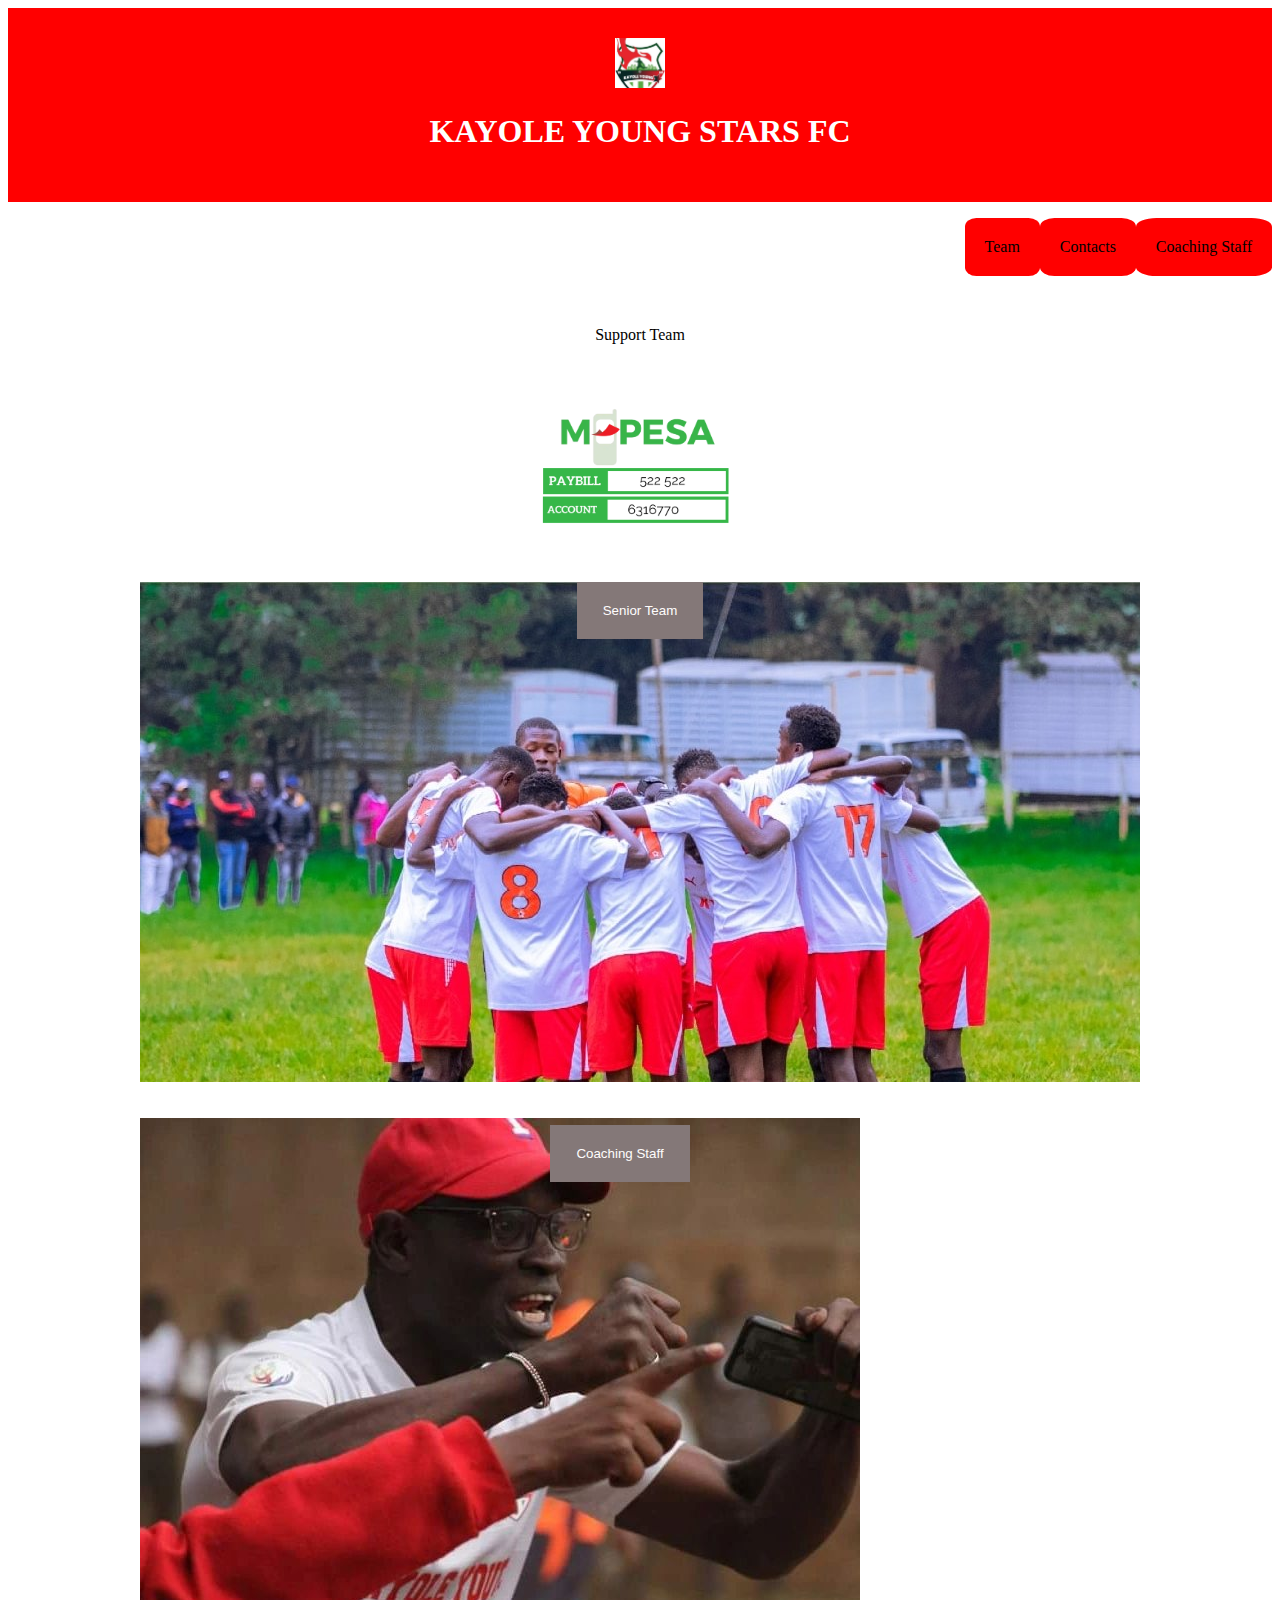
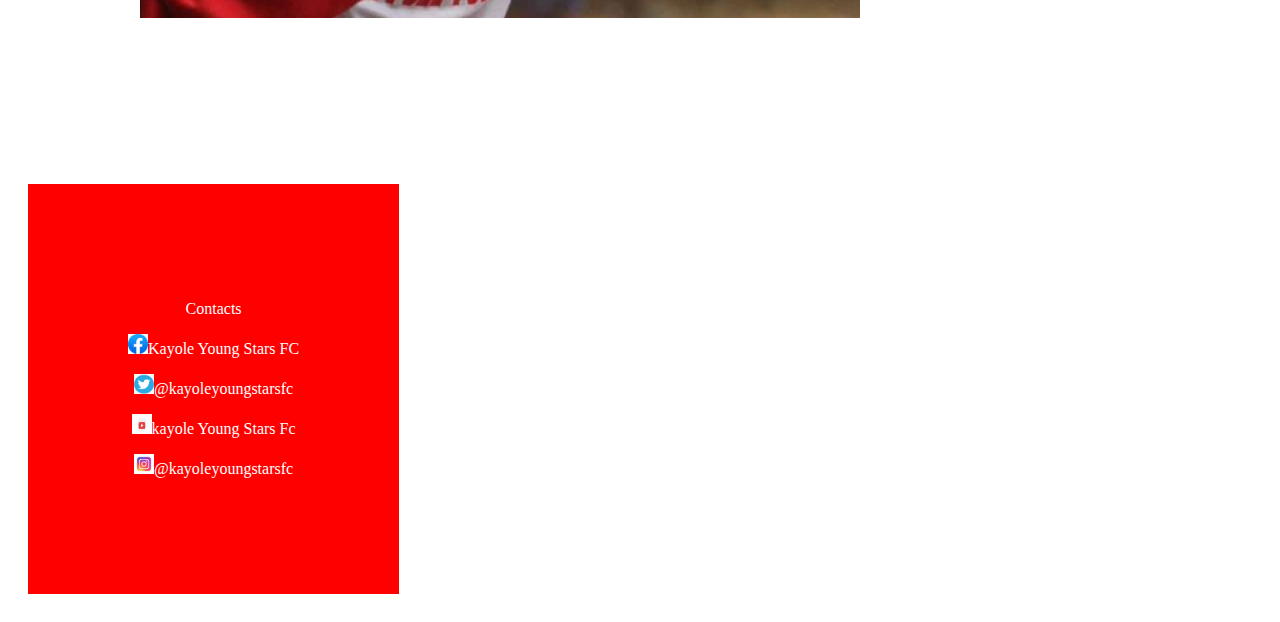
<file: index.html>
<!DOCTYPE html>
<html lang="en">
<head>
    <meta charset="UTF-8">
    <meta name="viewport" content="width=device-width, initial-scale=1.0">
    <title>kayoleyoungstarsfc</title>
    <link rel="stylesheet" href="style.css">
</head>
<body>
    <header>
        <div class="header">
       <center><img src="logo.jpg" alt="kayole young stars logo" style="width: 50px;height: 50;">
       <center><h1 style="color: white;">KAYOLE YOUNG STARS FC</h1></center> 
    </div>
   
    </header>
    <ul>
        <li><a href="coaching staff.html"style="color: black;"target="_blank">Coaching Staff</a></li>
        <li><a href="#contacts"style="color: black;">Contacts</a></li>
        <li><a href="Team.html"style="color: black;"target="_blank">Team</a></li>
    </ul>
    <main>
        <section>
            <br>
            <center><p>Support Team</p></center>
            <center><img src="paybill.png" alt="paybill"style="height:200px;width:200px"></center><br>
            <center><div class="seniorteam">
                <button><a href="Team.html"target="_blank">Senior Team</a></button>
            </div></center>
        </section>
        <br>
        <br>
        <section>
            <center>
                <div class="coaches">
                <button><a href="coaching staff.html"target="_blank">Coaching Staff</button>
            </div>
        </center>
            <br>

        </section>
    </main>
<footer>
    <div class="footer">
        <p id="contacts">Contacts</p>
<p><img src="facebook logo.jpg" alt="Facebook logo" style="height: 20px;width: 20px;">Kayole Young Stars FC</p>
<p><img src="twitter logo.png" alt="Twitter" style="height: 20px;width: 20px;">@kayoleyoungstarsfc</p>
<p><img src="YOUTUBE LOGO.avif" alt="YOUTUBE" style="height: 20px;width: 20px;">kayole Young Stars Fc</p>
<p><img src="instagram logo png.jpg" alt="instagram" style="height: 20px;width: 20px;">@kayoleyoungstarsfc</p>
    </div>
</footer>
</body>
</html>
</file>
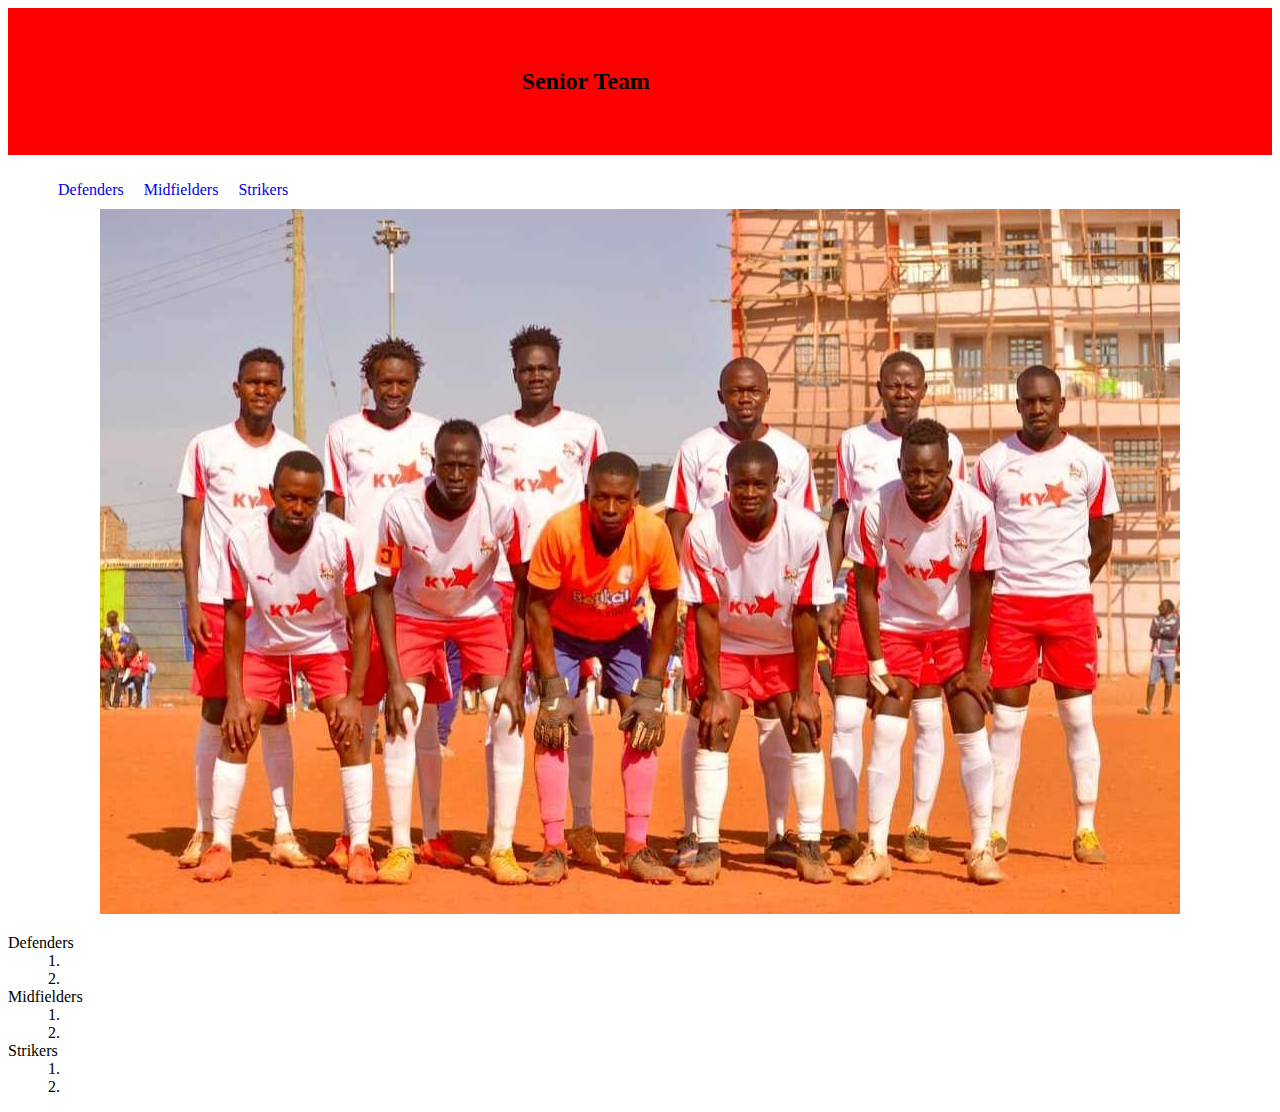
<file: Team.html>
<!DOCTYPE html>
<html lang="en">
<head>
    <meta charset="UTF-8">
    <meta name="viewport" content="width=device-width, initial-scale=1.0">
    <title>Team</title>
    <link rel="stylesheet" href="teamstyle.css">
</head>
<body>
    <header>
        <div class="teamheader">
<h2 style="text-indent: 40%;">Senior Team</h2>
        </div>
        <ul>
            <li><a href="#defenders">Defenders</a></li>
            <li><a href="#midfielders">Midfielders</a></li>
            <li><a href="#strikers">Strikers</a></li>
        </ul>
        <center><img src="team 2.jpeg" alt="Photo of Kayole Young Stars Senior Team"></center>
        
    </header>
    <main>
        <section>
            <dl>
              <dt id="defenders">Defenders</dt> 
              <dd>1.</dd>
              <dd>2.</dd> 
              <dt id="midfielders">Midfielders</dt>
              <dd>1.</dd>
              <dd>2.</dd>
              <dt id="strikers">Strikers</dt>
              <dd>1.</dd>
              <dd>2.</dd>
            </dl>
        </section>
    </main>
    
</body>
</html>
</file>
<file: style.css>
body{
    background-color: white;
}
.header{
    background-color: red;
    padding: 30px;
}
.seniorteam{
    background-image: url(senoir\ team\ 2.jpg);
    height: 500px;
    width: 1000px;
    background-repeat: no-repeat;
}
a:link, a:visited {
   
    color: rgb(255, 253, 253);
    padding: 20px;
    border-radius: 15%;
    border: 0px;
    text-align: center;
    text-decoration: none;
    display: inline-block;
  }
  
a:hover, a:active {
    background-color: rgb(197, 99, 99);
}
button{
    background-color: rgb(132, 120, 120);
    border: 0px;
}

.coaches{
    background-image: url(kochare.webp);
    height: 500px;
    width: 1000px;
    background-repeat: no-repeat;
}
.footer{
    background-color: red;
   padding: 100px;

}
ul{
    list-style-type: none;
    overflow: hidden;
}
li a{
    background-color: red;
    padding: 15px 25px;
    display: inline-block;

    
}

li{
    float: right;
}
</file>
<file: teamstyle.css>
.teamheader{
    background-color: red;
    padding: 40px;
}
.centerImage
{
 text-align:center;
 display:block;
}


ul{
    list-style-type: none;
}
li a:hover{
    background-color: red;
}
a{
    text-decoration: none;
}
li{
    border: 2px red;
    padding: 10px;
    float: left;
}
</file>
